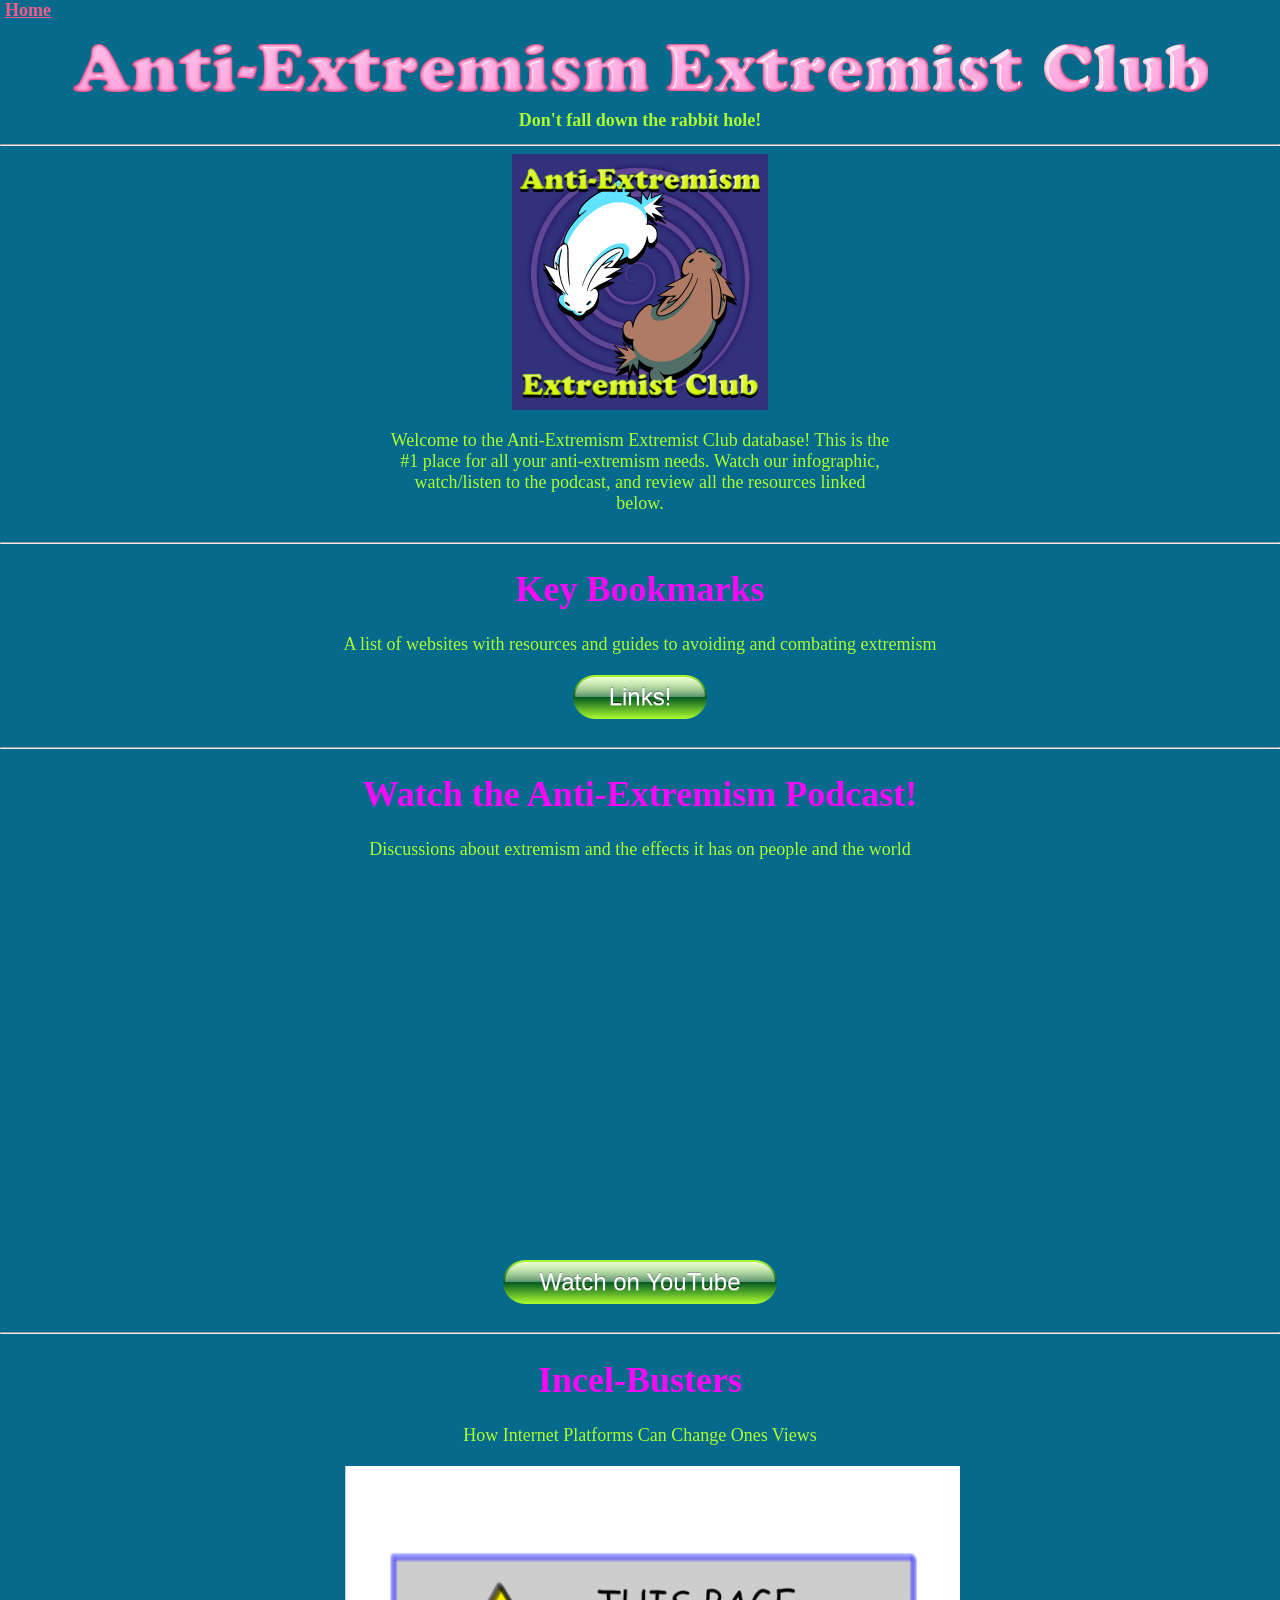
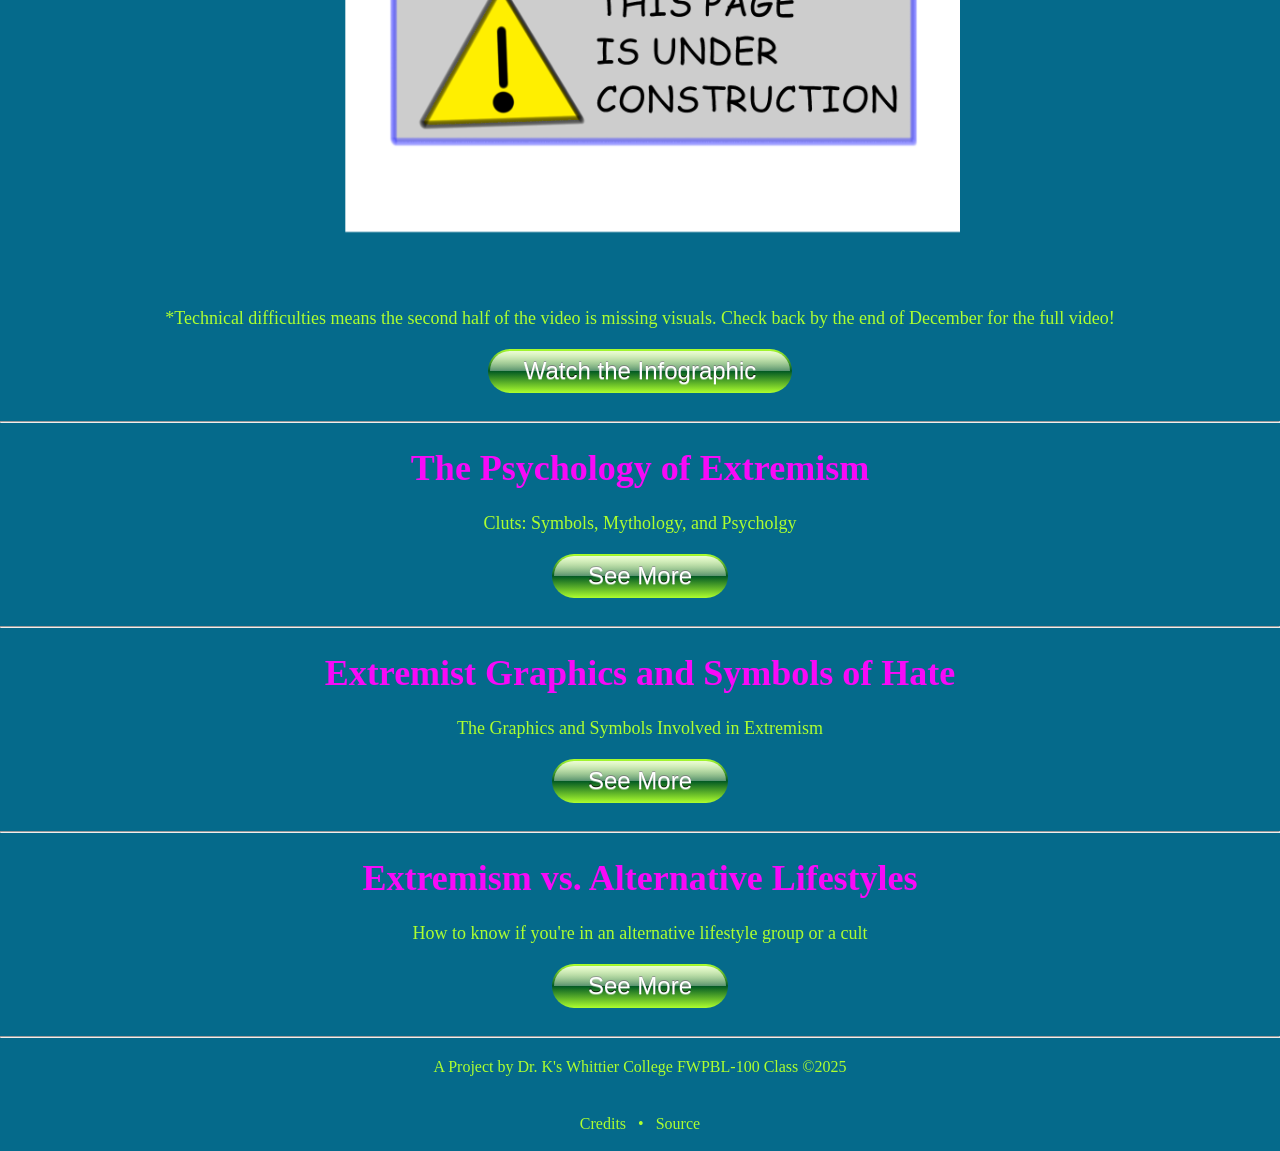
<file: public/AEEC/index.html>
<!DOCTYPE html>
<html lang="en">
<head>
  <meta charset="UTF-8">
  <meta name="viewport" content="width=device-width, initial-scale=1.0">
  <title>anti-extremism extremist club</title>
  		<link rel="stylesheet" href="css/main.css?version=1" />
        <link rel="icon" type="image/png" href="data/favicon.png">
  <style>
  </style>
</head>
<body>
    <a class="homebutton" href="index.html"> Home </a>
    <div class="title">
      <img class="title1" src="data/title1.png" alt="Anti-Extremism Extremist Club">
      <img class="title2" src="data/title2.png" alt="Anti-Extremism Extremist Club">
    </div>
    <div class="center"> <strong class="subtitle">Don't fall down the rabbit hole!</strong></div>
<hr>
  <div class="intro">
    <img class="logo" src="data/logo.png" alt="Anti-Extremism Extremist Club Logo">
  </div>

  <div class="intro">
      <p class="intro">Welcome to the Anti-Extremism Extremist Club database! This is the #1 place for all your anti-extremism needs. Watch our infographic, watch/listen to the podcast, and review all the resources linked below.</p>
  </div>

  <hr>

    <h1 class="subtitles">Key Bookmarks</h1>
    <p class="subtitle">A list of websites with resources and guides to avoiding and combating extremism</p>
    <div class="linksbutton">
      <button class="green" onclick="document.location='links.html'">Links!</button>
    </div>

  <hr>
    <h1 class="subtitles">Watch the Anti-Extremism Podcast!</h1>
    <p class="subtitle">Discussions about extremism and the effects it has on people and the world</p>
    <div class="video">
      <iframe class="video" width="540" height="360" src="https://www.youtube.com/embed/dMmCwixHKeg"> </iframe>
      <iframe class="video" width="540" height="360" src="https://www.youtube.com/embed/lmiMvgC6KnA"> </iframe>
    </div>
     <div class="linksbutton">
      <button class="green" onclick="window.open('https://www.youtube.com/playlist?list=PLQOVd6C6SWrYxsO9QiIXS5clnbsPmT8oB', '_blank')">Watch on YouTube</button>
    </div>
  <hr>
    <h1 class="subtitles">Incel-Busters</h1>
    <p class="subtitle">How Internet Platforms Can Change Ones Views</p>
    <div class="video">
      <img class="construction" src="data/Page_Under_Construction.png" alt="Page Under Construction">
      <!--<iframe width="540" height="360" src="https://www.youtube.com/embed/fXGkfqJ7KcM"> </iframe> --->
    </div>
    <p class="subtitle">*Technical difficulties means the second half of the video is missing visuals. Check back by the end of December for the full video!</p>
    <div class="linksbutton">
      <button class="green" onclick="window.open('https://www.youtube.com/watch?v=fXGkfqJ7KcM', '_blank')">Watch the Infographic</button>
    </div>
  <hr>
    <h1 class="subtitles">The Psychology of Extremism</h1>
    <p class="subtitle">Cluts: Symbols, Mythology, and Psycholgy</p>
    <div class="linksbutton">
      <button class="green" onclick="document.location='psychology.html'">See More</button>
    </div>
  <hr>
    <h1 class="subtitles">Extremist Graphics and Symbols of Hate</h1>
    <p class="subtitle">The Graphics and Symbols Involved in Extremism</p>
    <div class="linksbutton">
      <button class="green" onclick="document.location='graphics.html'">See More</button>
    </div>
  <hr>
    <h1 class="subtitles">Extremism vs. Alternative Lifestyles</h1>
    <p class="subtitle"> How to know if you're in an alternative lifestyle group or a cult</p>
    <div class="linksbutton">
      <button class="green" onclick="document.location='lifestyles.html'">See More</button>
    </div>
  <hr>

  <div class="footer">
    <p class="footer"> A Project by Dr. K's Whittier College FWPBL-100 Class &copy;2025</p>
    <div class="creditfooter">
    <a class="footer" href="credits.html" Credits>
      <p class="creditsfooter"> Credits</p>
    </a>
    <p class="creditsfooter">⠀•⠀</p>
    <a class="footer" onclick="window.open('https://github.com/Qlbbl1111/anti-extremismextremist.club', '_blank')" Credits>
      <p class="creditsfooter">Source</p>
    </a>
   </div>
  </div>

</body>
</html>
</file>
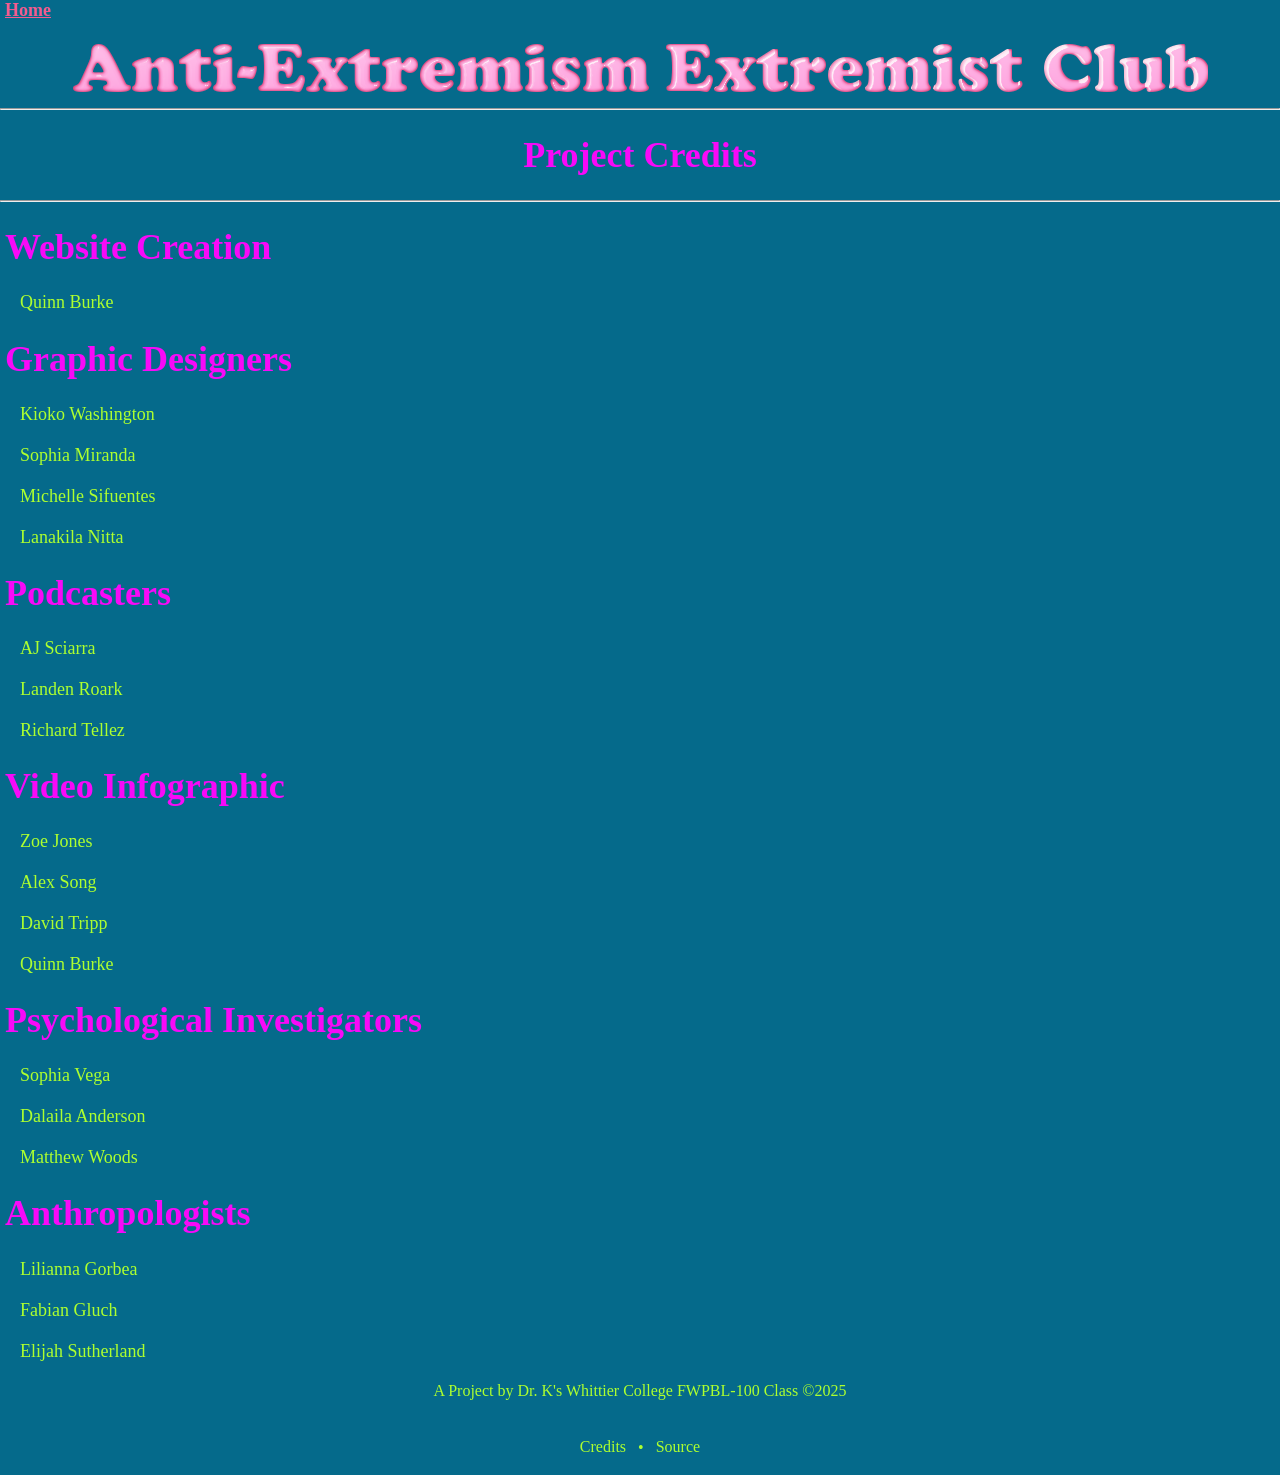
<file: public/AEEC/credits.html>
<!DOCTYPE html>
<html lang="en">
<head>
  <meta charset="UTF-8">
  <title>anti-extremism extremist club</title>
  		<link rel="stylesheet" href="css/main.css?version=1" />
        <link rel="icon" type="image/png" href="data/favicon.png">
  <style>
  </style>
</head>
<body>
    <a class="homebutton" href="index.html"> Home </a>
    <div class="title">
      <img class="title1" src="data/title1.png" alt="Anti-Extremism Extremist Club">
      <img class="title2" src="data/title2.png" alt="Anti-Extremism Extremist Club">
    </div>   
    <hr>
        <h1 class="subtitles">Project Credits</h1>
    <hr>
      <h1 class="credits">Website Creation</h1>
      <a class="credits" onclick="window.open('https://qlbbl.com', '_blank')" Credits>
        <p class="credits">Quinn Burke</p>
      </a>

      <h1 class="credits">Graphic Designers</h1>
      <p class="credits">Kioko Washington</p>
      <p class="credits">Sophia Miranda</p>
      <p class="credits">Michelle Sifuentes</p>
      <p class="credits">Lanakila Nitta</p>

      <h1 class="credits">Podcasters</h1>
      <p class="credits">AJ Sciarra</p>
      <p class="credits">Landen Roark</p>
      <p class="credits">Richard Tellez</p>

      <h1 class="credits">Video Infographic</h1>
      <p class="credits">Zoe Jones</p>
      <p class="credits">Alex Song</p>
      <p class="credits">David Tripp</p>
      <p class="credits">Quinn Burke</p>

      <h1 class="credits">Psychological Investigators</h1>
      <p class="credits">Sophia Vega</p>
      <p class="credits">Dalaila Anderson</p>
      <p class="credits">Matthew Woods</p>

      <h1 class="credits">Anthropologists</h1>
      <p class="credits">Lilianna Gorbea</p>
      <p class="credits">Fabian Gluch</p>
      <p class="credits">Elijah Sutherland</p>
      
  <div class="footer">
    <p class="footer"> A Project by Dr. K's Whittier College FWPBL-100 Class &copy;2025</p>
    <div class="creditfooter">
    <a class="footer" href="credits.html" Credits>
      <p class="creditsfooter"> Credits</p>
    </a>
    <p class="creditsfooter">⠀•⠀</p>
    <a class="footer" onclick="window.open('https://github.com/Qlbbl1111/anti-extremismextremist.club', '_blank')" Credits>
      <p class="creditsfooter">Source</p>
    </a>
   </div>
  </div>

  </body>
</html>
</file>
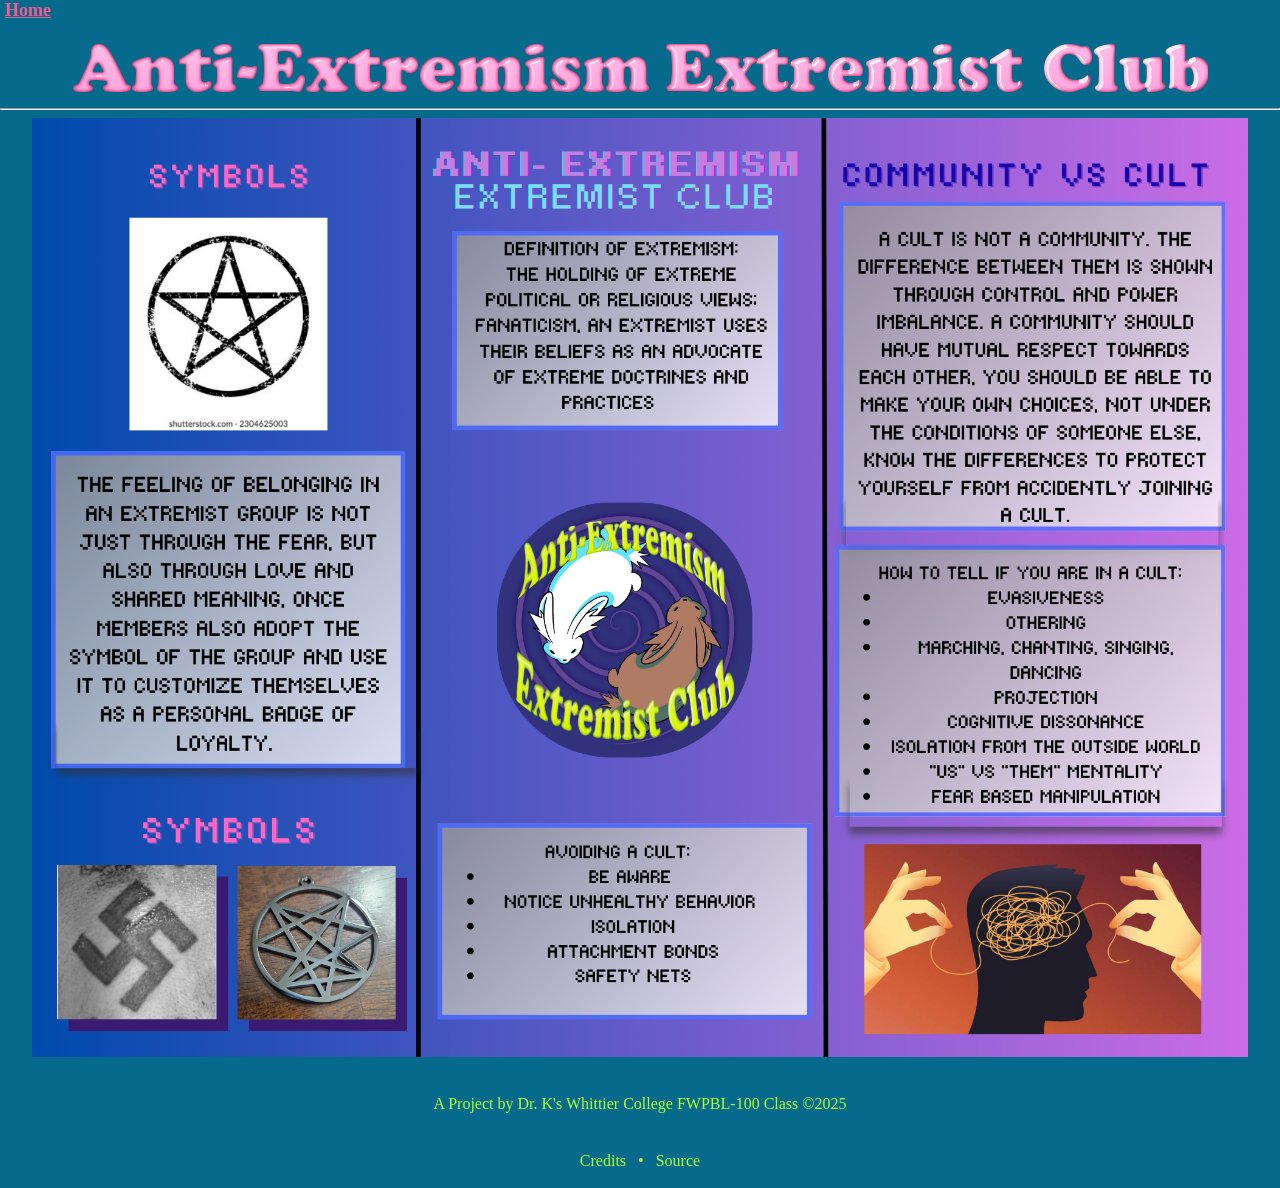
<file: public/AEEC/graphics.html>
<!DOCTYPE html>
<html lang="en">
<head>
  <meta charset="UTF-8">
  <title>anti-extremism extremist club</title>
  		<link rel="stylesheet" href="css/main.css?version=1" />
        <link rel="icon" type="image/png" href="data/favicon.png">
  <style>
  </style>
</head>
<body>
    <a class="homebutton" href="index.html"> Home </a>
    <div class="title">
      <img class="title1" src="data/title1.png" alt="Anti-Extremism Extremist Club">
      <img class="title2" src="data/title2.png" alt="Anti-Extremism Extremist Club">
    </div>   
    <hr>

      <div class="pamphletpage">
        <img class="pamphlet" src="data/pamphlet.png" alt="Anti-Extremism Extremist Club pamphlet">
        <img class="pamphletpage" src="data/pamphlet_pg1.png" alt="Anti-Extremism Extremist Club pamphlet">
        <img class="pamphletpage" src="data/pamphlet_pg2.png" alt="Anti-Extremism Extremist Club pamphlet">
        <img class="pamphletpage" src="data/pamphlet_pg3.png" alt="Anti-Extremism Extremist Club pamphlet">
    </div>
      
  <div class="footer">
    <p class="footer"> A Project by Dr. K's Whittier College FWPBL-100 Class &copy;2025</p>
    <div class="creditfooter">
    <a class="footer" href="credits.html" Credits>
      <p class="creditsfooter"> Credits</p>
    </a>
    <p class="creditsfooter">⠀•⠀</p>
    <a class="footer" onclick="window.open('https://github.com/Qlbbl1111/anti-extremismextremist.club', '_blank')" Credits>
      <p class="creditsfooter">Source</p>
    </a>
   </div>
  </div>

  </body>
</html>
</file>
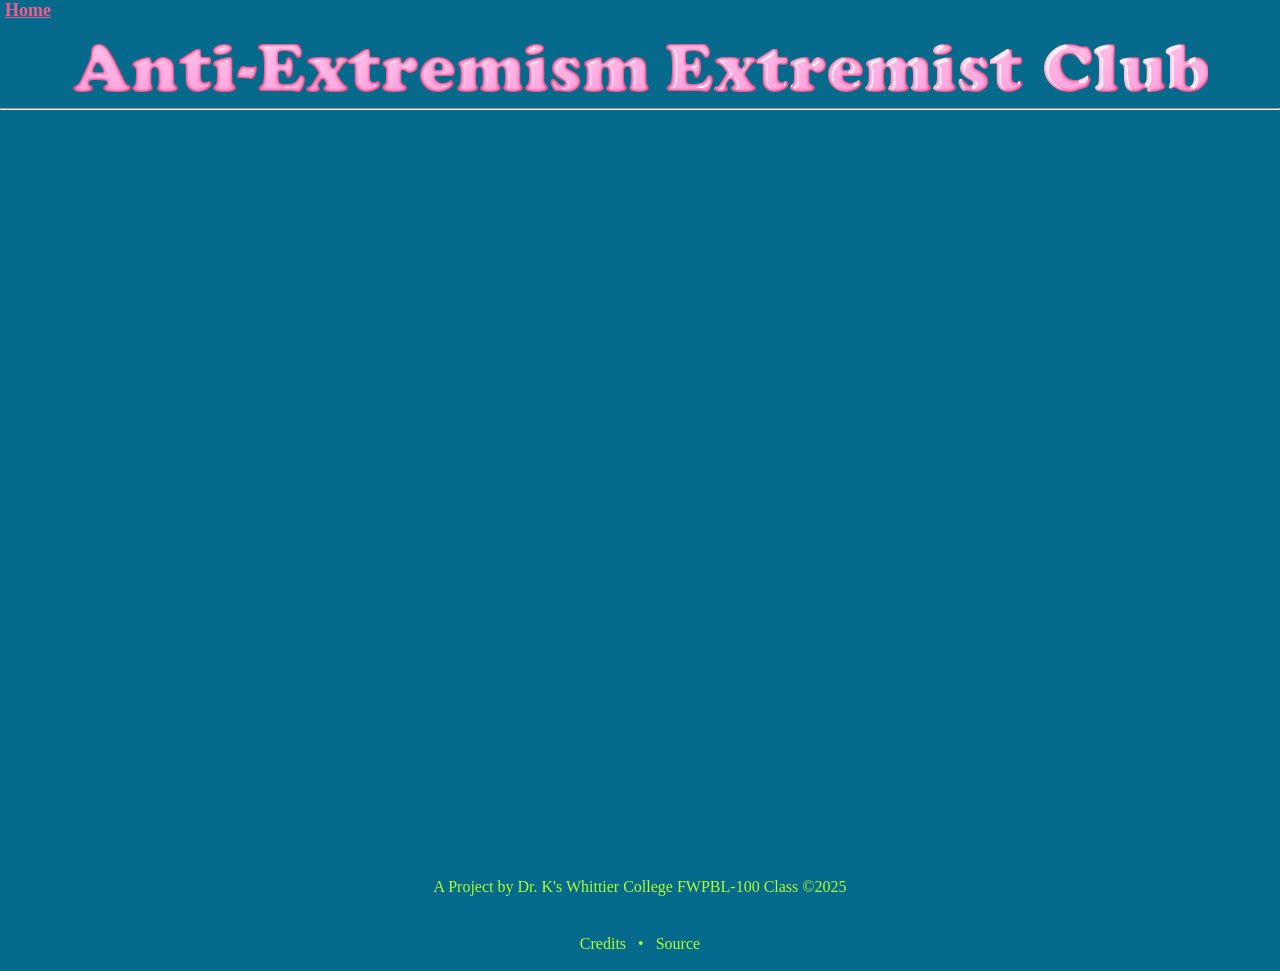
<file: public/AEEC/lifestyles.html>
<!DOCTYPE html>
<html lang="en">
<head>
  <meta charset="UTF-8">
  <title>anti-extremism extremist club</title>
  		<link rel="stylesheet" href="css/main.css?version=1" />
        <link rel="icon" type="image/png" href="data/favicon.png">
  <style>
  </style>
</head>
<body>
    <a class="homebutton" href="index.html"> Home </a>
    <div class="title">
      <img class="title1" src="data/title1.png" alt="Anti-Extremism Extremist Club">
      <img class="title2" src="data/title2.png" alt="Anti-Extremism Extremist Club">
    </div>   
    <hr>

    <div class="fullvideo">
      <iframe width="1080" height="720" src="https://www.youtube.com/embed/BLQ9yNungWg"> </iframe>
    </div>
      
  <div class="footer">
    <p class="footer"> A Project by Dr. K's Whittier College FWPBL-100 Class &copy;2025</p>
    <div class="creditfooter">
    <a class="footer" href="credits.html" Credits>
      <p class="creditsfooter"> Credits</p>
    </a>
    <p class="creditsfooter">⠀•⠀</p>
    <a class="footer" onclick="window.open('https://github.com/Qlbbl1111/anti-extremismextremist.club', '_blank')" Credits>
      <p class="creditsfooter">Source</p>
    </a>
   </div>
  </div>

  </body>
</html>
</file>
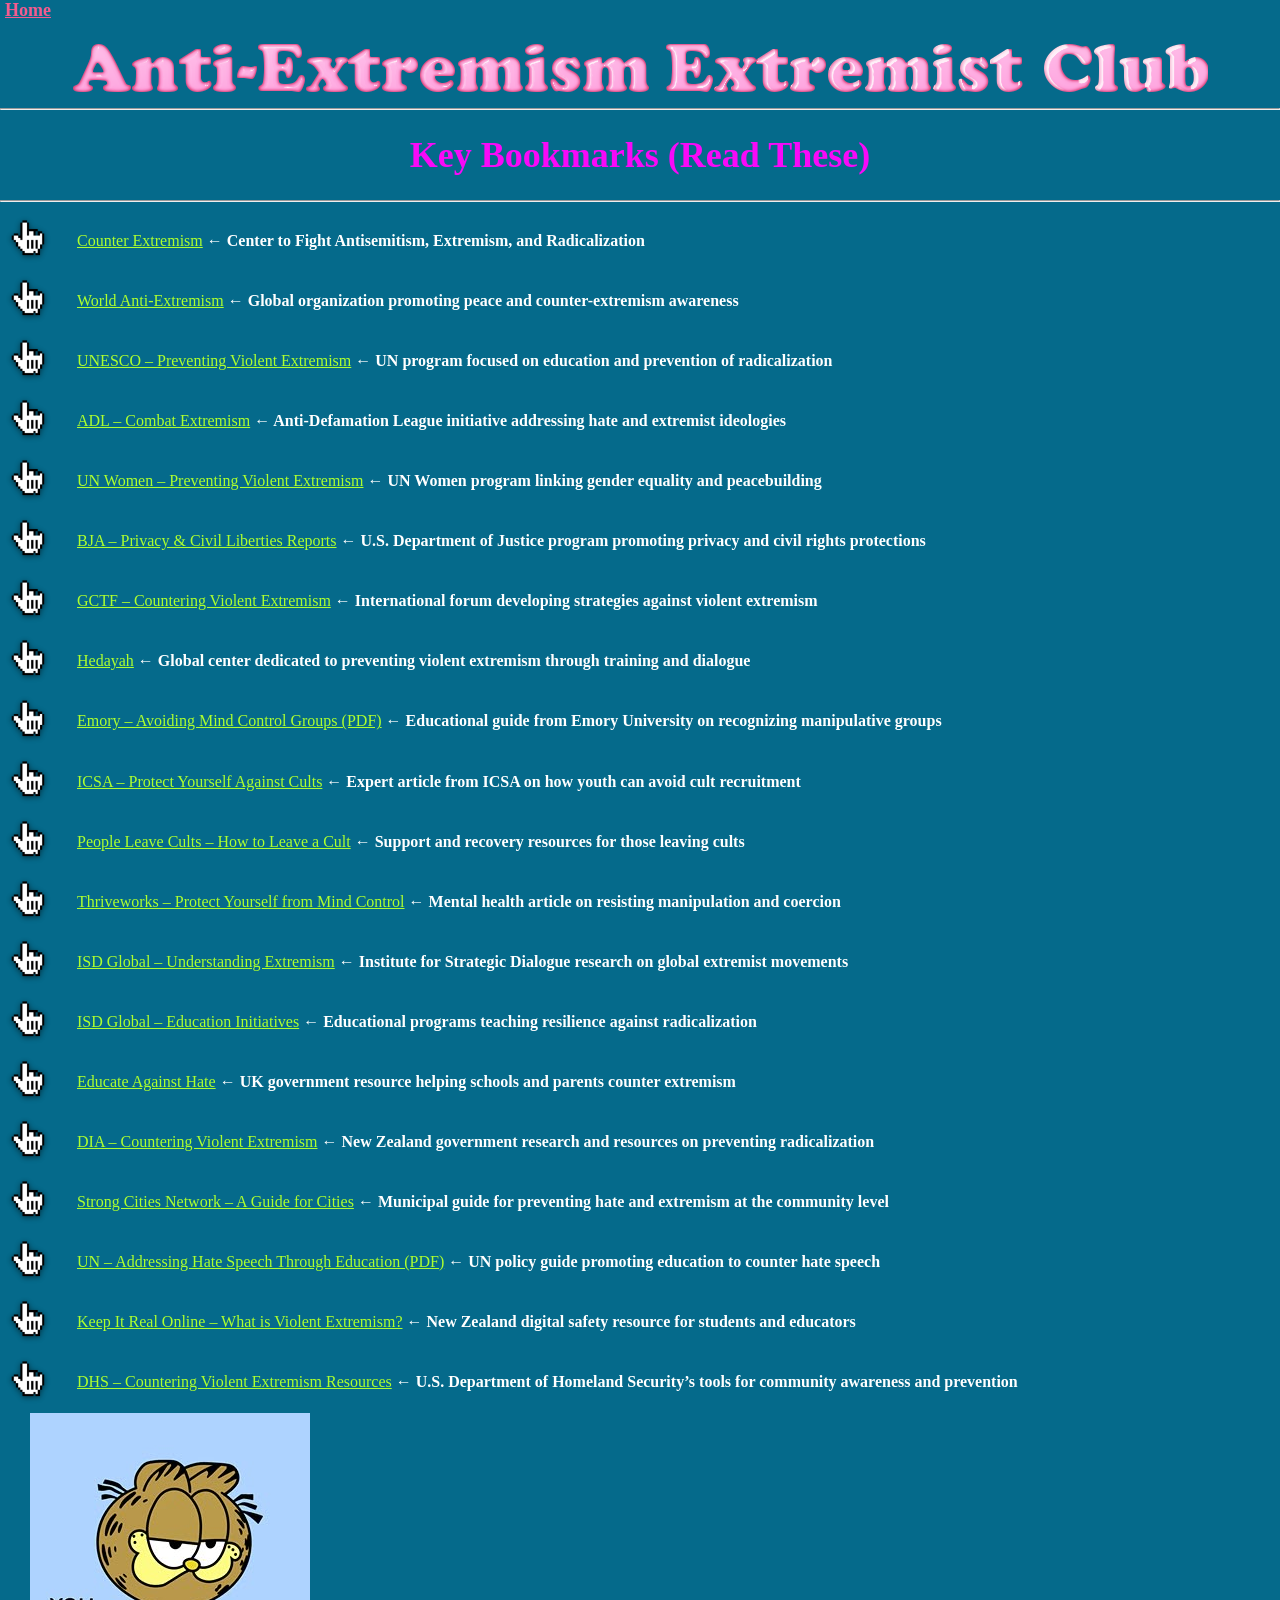
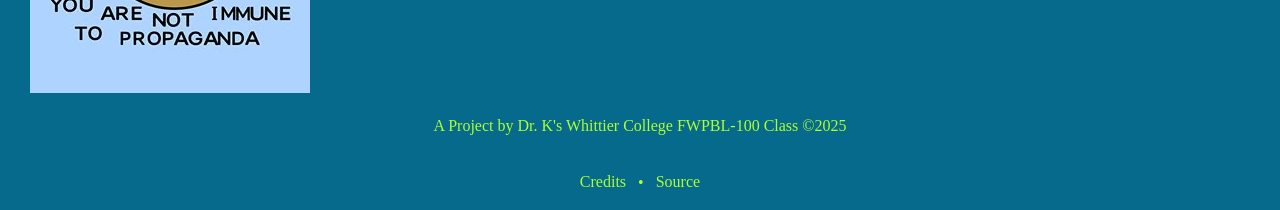
<file: public/AEEC/links.html>
<!DOCTYPE html>
<html lang="en">
<head>
  <meta charset="UTF-8">
  <title>anti-extremism extremist club</title>
  		<link rel="stylesheet" href="css/main.css?version=1" />
        <link rel="icon" type="image/png" href="data/favicon.png">
  <style>
  </style>
</head>
<body>
    <a class="homebutton" href="index.html"> Home </a>
     <div class="title">
      <img class="title1" src="data/title1.png" alt="Anti-Extremism Extremist Club">
      <img class="title2" src="data/title2.png" alt="Anti-Extremism Extremist Club">
    </div>

  <hr>
    <h1 class="subtitles">Key Bookmarks (Read These)</h1>
  <hr>
  
  <div class="index">
    <table class="links">
      <tr>
        <td><div class="cursor"><img class="point" src="data/cursor.png"></div></td>
        <td><a href="https://www.counterextremism.com">Counter Extremism</a> <strong>← Center to Fight Antisemitism, Extremism, and Radicalization</strong></td>
      </tr>
      <tr>
        <td><div class="cursor"><img class="point" src="data/cursor.png"></div></td>
        <td><a href="https://worldantiextremism.org">World Anti-Extremism</a> <strong>← Global organization promoting peace and counter-extremism awareness</strong></td>
      </tr>
      <tr>
        <td><div class="cursor"><img class="point" src="data/cursor.png"></div></td>
        <td><a href="https://www.unesco.org/en/preventing-violent-extremism">UNESCO – Preventing Violent Extremism</a> <strong>← UN program focused on education and prevention of radicalization</strong></td>
      </tr>
      <tr>
        <td><div class="cursor"><img class="point" src="data/cursor.png"></div></td>
        <td><a href="https://www.adl.org/what-we-do/combat-extremism">ADL – Combat Extremism</a> <strong>← Anti-Defamation League initiative addressing hate and extremist ideologies</strong></td>
      </tr>
      <tr>
        <td><div class="cursor"><img class="point" src="data/cursor.png"></div></td>
        <td><a href="https://www.unwomen.org/en/what-we-do/peace-and-security/preventing-violent-extremism">UN Women – Preventing Violent Extremism</a> <strong>← UN Women program linking gender equality and peacebuilding</strong></td>
      </tr>
      <tr>
        <td><div class="cursor"><img class="point" src="data/cursor.png"></div></td>
        <td><a href="https://bja.ojp.gov/program/it/privacy-civil-liberties/reports-research/service/2342">BJA – Privacy & Civil Liberties Reports</a> <strong>← U.S. Department of Justice program promoting privacy and civil rights protections</strong></td>
      </tr>
      <tr>
        <td><div class="cursor"><img class="point" src="data/cursor.png"></div></td>
        <td><a href="https://www.thegctf.org/Working-Groups/Countering-Violent-Extremism">GCTF – Countering Violent Extremism</a> <strong>← International forum developing strategies against violent extremism</strong></td>
      </tr>
      <tr>
        <td><div class="cursor"><img class="point" src="data/cursor.png"></div></td>
        <td><a href="https://hedayah.com/">Hedayah</a> <strong>← Global center dedicated to preventing violent extremism through training and dialogue</strong></td>
      </tr>
      <tr>
        <td><div class="cursor"><img class="point" src="data/cursor.png"></div></td>
        <td><a href="https://religiouslife.emory.edu/_includes/documents/avoiding-mind-control-groups1.pdf">Emory – Avoiding Mind Control Groups (PDF)</a> <strong>← Educational guide from Emory University on recognizing manipulative groups</strong></td>
      </tr>
      <tr>
        <td><div class="cursor"><img class="point" src="data/cursor.png"></div></td>
        <td><a href="https://articles1.icsahome.com/articles/how-can-young-people-protect-themselves-against-cults">ICSA – Protect Yourself Against Cults</a> <strong>← Expert article from ICSA on how youth can avoid cult recruitment</strong></td>
      </tr>
      <tr>
        <td><div class="cursor"><img class="point" src="data/cursor.png"></div></td>
        <td><a href="https://www.peopleleavecults.com/post/how-to-leave-a-cult">People Leave Cults – How to Leave a Cult</a> <strong>← Support and recovery resources for those leaving cults</strong></td>
      </tr>
      <tr>
        <td><div class="cursor"><img class="point" src="data/cursor.png"></div></td>
        <td><a href="https://thriveworks.com/blog/protect-yourself-from-mind-control-techniques/">Thriveworks – Protect Yourself from Mind Control</a> <strong>← Mental health article on resisting manipulation and coercion</strong></td>
      </tr>
      <tr>
        <td><div class="cursor"><img class="point" src="data/cursor.png"></div></td>
        <td><a href="https://www.isdglobal.org/extremism/">ISD Global – Understanding Extremism</a> <strong>← Institute for Strategic Dialogue research on global extremist movements</strong></td>
      </tr>
      <tr>
        <td><div class="cursor"><img class="point" src="data/cursor.png"></div></td>
        <td><a href="https://www.isdglobal.org/action-training/education/">ISD Global – Education Initiatives</a> <strong>← Educational programs teaching resilience against radicalization</strong></td>
      </tr>
      <tr>
        <td><div class="cursor"><img class="point" src="data/cursor.png"></div></td>
        <td><a href="https://www.educateagainsthate.com/">Educate Against Hate</a> <strong>← UK government resource helping schools and parents counter extremism</strong></td>
      </tr>
      <tr>
        <td><div class="cursor"><img class="point" src="data/cursor.png"></div></td>
        <td><a href="https://www.dia.govt.nz/Countering-Violent-Extremism-Research-and-resources">DIA – Countering Violent Extremism</a> <strong>← New Zealand government research and resources on preventing radicalization</strong></td>
      </tr>
      <tr>
        <td><div class="cursor"><img class="point" src="data/cursor.png"></div></td>
        <td><a href="https://www.strongcitiesnetwork.org/resource/a-guide-for-cities/">Strong Cities Network – A Guide for Cities</a> <strong>← Municipal guide for preventing hate and extremism at the community level</strong></td>
      </tr>
      <tr>
        <td><div class="cursor"><img class="point" src="data/cursor.png"></div></td>
        <td><a href="https://www.un.org/en/genocideprevention/documents/publications-and-resources/Addressing_hate_speech_through_education_A_guide_for_policy_makers.pdf">UN – Addressing Hate Speech Through Education (PDF)</a> <strong>← UN policy guide promoting education to counter hate speech</strong></td>
      </tr>
      <tr>
        <td><div class="cursor"><img class="point" src="data/cursor.png"></div></td>
        <td><a href="https://www.keepitrealonline.govt.nz/info-for-educators/intermediate-secondary-school-students/what-is-violent-extremism">Keep It Real Online – What is Violent Extremism?</a> <strong>← New Zealand digital safety resource for students and educators</strong></td>
      </tr>
      <tr>
        <td><div class="cursor"><img class="point" src="data/cursor.png"></div></td>
        <td><a href="https://www.dhs.gov/archive/publication/countering-violent-extremism-resources">DHS – Countering Violent Extremism Resources</a> <strong>← U.S. Department of Homeland Security’s tools for community awareness and prevention</strong></td>
      </tr>
    </table>
  </div>

  <div class="garf">
    <img class="garf" src="data/garf.JPG">
  </div>

  <div class="footer">
    <p class="footer"> A Project by Dr. K's Whittier College FWPBL-100 Class &copy;2025</p>
    <div class="creditfooter">
    <a class="footer" href="credits.html" Credits>
      <p class="creditsfooter"> Credits</p>
    </a>
    <p class="creditsfooter">⠀•⠀</p>
    <a class="footer" onclick="window.open('https://github.com/Qlbbl1111/anti-extremismextremist.club', '_blank')" Credits>
      <p class="creditsfooter">Source</p>
    </a>
   </div>
  </div>
  
</body>
</html>
</file>
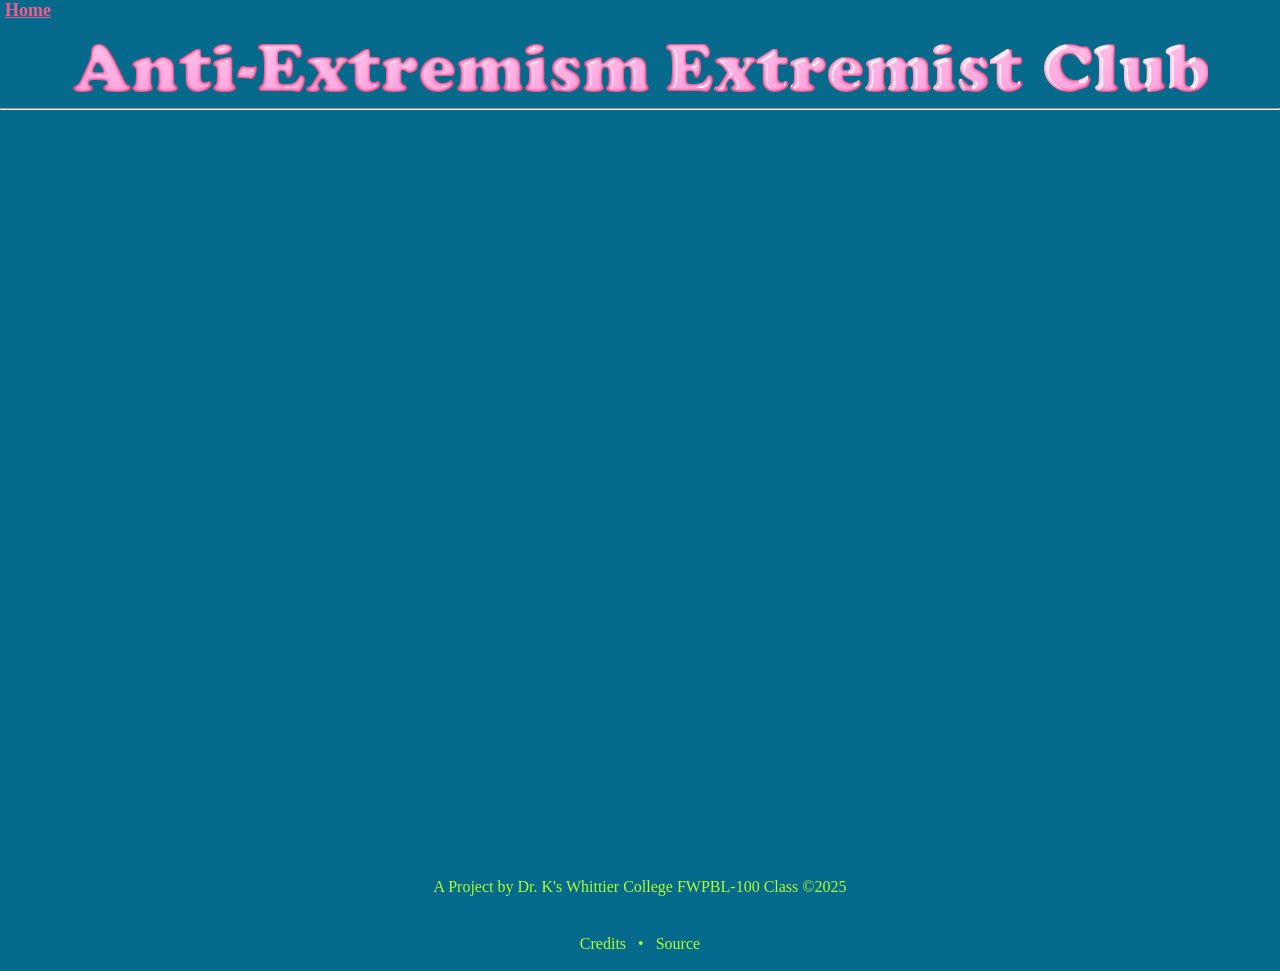
<file: public/AEEC/psychology.html>
<!DOCTYPE html>
<html lang="en">
<head>
  <meta charset="UTF-8">
  <title>anti-extremism extremist club</title>
  		<link rel="stylesheet" href="css/main.css?version=1" />
        <link rel="icon" type="image/png" href="data/favicon.png">
  <style>
  </style>
</head>
<body>
    <a class="homebutton" href="index.html"> Home </a>
    <div class="title">
      <img class="title1" src="data/title1.png" alt="Anti-Extremism Extremist Club">
      <img class="title2" src="data/title2.png" alt="Anti-Extremism Extremist Club">
    </div>   
    <hr>

    <div class="fullvideo">
      <iframe width="1080" height="720" src="https://www.youtube.com/embed/bd4O7hLJB4k"> </iframe>
    </div>
      
  <div class="footer">
    <p class="footer"> A Project by Dr. K's Whittier College FWPBL-100 Class &copy;2025</p>
    <div class="creditfooter">
    <a class="footer" href="credits.html" Credits>
      <p class="creditsfooter"> Credits</p>
    </a>
    <p class="creditsfooter">⠀•⠀</p>
    <a class="footer" onclick="window.open('https://github.com/Qlbbl1111/anti-extremismextremist.club', '_blank')" Credits>
      <p class="creditsfooter">Source</p>
    </a>
   </div>
  </div>

  </body>
</html>
</file>
<file: public/AEEC/css/main.css>
body {
    background-color: #056a8b;
}

h1 {
    color: white;
    text-align: center;
}

h1.subtitles {
    color: rgb(248, 9, 248);
    text-align: center;
    font-size: 225%;
    font-weight: bold;
}

h1.credits {
    color: rgb(248, 9, 248);
    text-align: left;
    font-size: 225%;
    font-weight: bold;
    padding: 0px 0px 0px 5px;
}

p.credits {
    color: greenyellow;
    font-size: large;
    margin: 20px;
    padding: 0px 0px 0px 0px;
}

img.title1 {
    padding-top: 15px;
}

img.title2 {
    padding-top: 15px;
    padding-left: 15px;
}

img.logo {
    width: 20%;
}

img.homebutton {
    width:30px;
    padding-right: 5px;
}

img.point {
    width: 50px;
}

div.title {
    display: flex;
    justify-content: center;
    align-items: center;
}

div.header {
    display: flex;
    justify-content: left;
    align-items: left;
}

div.cursor {
    padding: 0px 20px 0px 0px;
    width: 50px;
}

div.intro {
    display: flex;
    align-items: center;
    justify-content: center;
}

p.intro {
    width: 500px;
    text-align: center;
    color: greenyellow;
    font-size: large;
    margin: 20px;
    padding: 0px 0px 0px 0px;
}

div.garf {
    padding: 0px 00px 0px 30px;
}

div.linksbutton {
    display: flex;
    justify-content: center;
    align-items: center;
    padding: 0px 0px 20px 0px;
}

div.video {
    display: flex;
    justify-content: center;
    align-items: center;
    padding: 0px 0px 20px 0px;
}

div.fullvideo {
    display: flex;
    justify-content: center;
    align-items: center;
    padding: 0px 0px 20px 0px;
}

div.footer {
    justify-content: center;
    align-items: center;
    padding: 0px 0px;
}
div.center {
    display: flex;
    justify-content: center;
    align-items: center;
    padding: 10px 0px 5px 0px;
}

iframe {
    padding: 0px 5px 0px 5px;
    border: none;
}

p.footer {
    text-align: center;
    color: greenyellow;
    margin: 20px;
    padding-bottom: 2px;
}

p.creditsfooter {
    text-align: center;
    color: greenyellow;
    padding-bottom: 2px;
}

strong.subtitle {
    text-align: center;
    color: greenyellow;
    font-size: large;
}

p.subtitle {
    text-align: center;
    color: greenyellow;
    font-size: large;
    margin: 20px;
    padding: 0px 0px 0px 0px;
}

table.links {
    color: white;
    text-wrap-mode: wrap;
    
}

a {
    color: greenyellow;
    text-decoration: underline;
}

a.credits {
    text-decoration: none;

}
    
a.homebutton {
    color: rgb(244, 92, 143);
    font-weight: bold;
    font-size: large;
    text-decoration: underline;
    padding-left: 5px;
}

a.footer {
    color: greenyellow;
    font-weight: small;
    font-size: medium;
    text-decoration: none;
}

a:hover {
    text-decoration: underline;
}

button {
    display: inline-block;
    font-size: 24px;
    outline: none;
    border: 0px;
    padding: 8px 36px;
    border-radius: 30px;
    background: linear-gradient(180deg, #37E7FF 0%, #0047FF 50%, #46DEFF 100%);
    color: #fff;
    position: relative;
    text-shadow: 0px -1px 0px rgba(0, 0, 0, .8), 0px 1px 0px rgba(255, 255, 255, .4);
}

button::after {
    content: '';
    position: absolute;
    top: 2px;
    left: 2px;
    height: calc(50% - 2px);
    width: calc(100% - 4px);
    border-top-left-radius: 30px;
    border-top-right-radius: 30px;
    background-image: linear-gradient(to bottom, rgba(255, 255, 255, .8), rgba(255, 255, 255, .35));
}

button:hover {
    filter: brightness(0.9);
    transition-duration: 0.1s
}

button.green {
    background: linear-gradient(180deg, #ADFF2E 0%, #005823 50%, #ADFF2E 100%);
    border-radius: 30px;
}

html, body {
    height: 100%;
    margin: 0;
    padding: 0;
}

img.pamphlet {
    display: block;
    margin-left: auto;
    margin-right: auto;
    width: 95%;
}

img.pamphletpage {
    width: 0%;
}

div.slides {
    display: flex;
    flex-direction: column;
    justify-content: center;
    align-items: center;
}

img.slides {
    padding: 0px 0px 20px 0px;
    width: 90%;
}

div.creditfooter {
    display: flex;
    justify-content: center;
    align-items: center;
}

img.construction {
    width: 50%;
}

@media screen and (max-width: 1200px) {
    div.title {
        display: block;
        margin-left: auto;
        margin-right: auto;
    }

    img.title1 {
        height: 64px;
        margin-left: 0px;
        margin-right: 0px;
        padding: 0;
        display: block;
        margin: 0 auto;
        max-height: 100%;
        max-width: 95%;
    }

    img.title2 {
        height: 64px;
        margin-left: 0px;
        margin-right: 0px;
        padding: 0;
        display: block;
        margin: 0 auto;
        max-height: 100%;
        max-width: 90%;
    }

    p.intro {
        text-align: center;
        color: greenyellow;
        font-size: large;
        margin: 20px;
        padding: 0px 0px 0px 0px;
    }  

    img.logo {
        width: 50%;
    }
    
    div.video {
        display: block;
        place-items: center;
        padding: 0px 0px 20px 0px;
    }

    div.fullvideo {
        display: block;
        place-items: center;
        padding: 0px 0px 20px 0px;
    }

    iframe {
        padding: 0px 5px 0px 5px;
        border: none;
        width: 100%;
    }

    div.pamphletpage {
        display: block;
        margin-left: auto;
        margin-right: auto;
        background: none;
    }

    img.pamphlet {
        width: 0%;
    }

    img.pamphletpage {
        display: block;
        margin-left: auto;
        margin-right: auto;
        width: 95%;
    }
}
</file>
